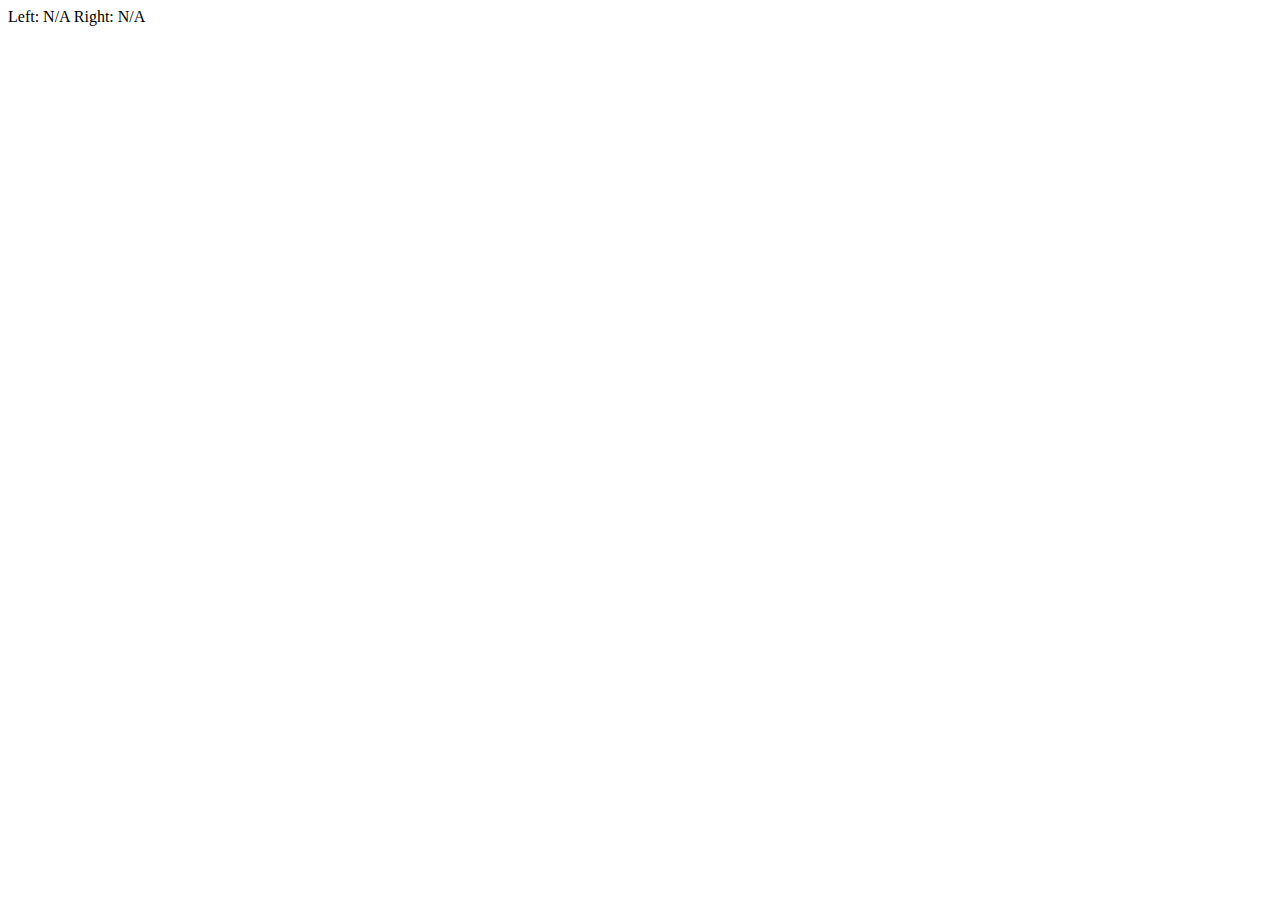
<file: bodypose-playground.html>
<!DOCTYPE html>
<html lang="en">
<head>
    <meta charset="UTF-8">
    <title>Body pose playground</title>

    <script type="module">
        import * as bodyPose from "./bodyPose.js";

        import * as tasksVision
            from "https://cdn.skypack.dev/@mediapipe/tasks-vision@0.10.0";

        /**
         * Capture the hands raised in a frame.
         */
        class HandsRaised {
            /**
             * @param {boolean} left set if left hand raised
             * @param {boolean} right set if right hand raised
             */
            constructor(left, right) {
                this.left = left;
                this.right = right;
            }
        }

        /**
         * Compute which hand is raised.
         * 
         * @param {tasksVision.NormalizedLandmark[]} pose
         * @param {number} timestamp of the frame
         * @return {HandsRaised|null}
         */
        function determineHandsRaised(pose, timestamp) {
            // NOTE (mristin):
            // See: https://developers.google.com/mediapipe/solutions/vision/pose_landmarker#pose_landmarker_model
            // for landmark indices.

            const leftShoulder = pose[11];
            const rightShoulder = pose[12];

            const leftElbow = pose[13];
            const rightElbow = pose[14];

            // NOTE (mristin):
            // If one of the shoulders is invisible, we can not determine
            // the angle between the elbows and the shoulders.
            if (
                leftShoulder.x < 0.0 
                || leftShoulder.x > 1.0
                || leftShoulder.y < 0.0
                || leftShoulder.y > 1.0
                || rightShoulder.x < 0.0
                || rightShoulder.x > 1.0
                || rightShoulder.y < 0.0
                || rightShoulder.y > 1.0
            ) {
                return null;
            }

            // NOTE (mristin):
            // The model seems to be robust even if the elbow is not in
            // the frame, so we still compute the angle when the elbows
            // are invisible.

            // NOTE (mristin):
            // We negate the y-direction as the poses are given with
            // the y-axis pointing down.

            const leftVectorX = leftElbow.x - leftShoulder.x;
            const leftVectorY = -(leftElbow.y - leftShoulder.y);

            const leftAngleRad = Math.atan2(leftVectorY, leftVectorX);
            const leftAngleDeg = leftAngleRad * (180.0 / Math.PI);

            const rightVectorX = rightElbow.x - rightShoulder.x;
            const rightVectorY = -(rightElbow.y - rightShoulder.y);

            const rightAngleRad = Math.atan2(rightVectorY, rightVectorX);
            const rightAngleDeg = rightAngleRad * (180.0 / Math.PI);

            const leftHandRaised = leftAngleDeg > 5.0;
            const rightHandRaised = (
                rightAngleDeg > 0.0
                && rightAngleDeg < 175.0
            );

            return new HandsRaised(leftHandRaised, rightHandRaised);
        }

        window.onload = function () {
            const leftHandElement = document.getElementById("left-hand");
            const rightHandElement = document.getElementById("right-hand");

            bodyPose.initializeRecognition(
                {
                    width: 480,
                    height: 360,
                    container: document.getElementById("video-container"),
                    callback: function(pose, _) {
                        const handsRaised = determineHandsRaised(pose);
                        if (handsRaised === null){
                            leftHandElement.innerText = "N/A";
                            rightHandElement.innerText = "N/A";
                            return;
                        }

                        if (handsRaised.left) {
                            leftHandElement.innerText = "Up"
                        } else {
                            leftHandElement.innerText = "Down"
                        }

                        if (handsRaised.right) {
                            rightHandElement.innerText = "Up"
                        } else {
                            rightHandElement.innerText = "Down"
                        }
                    }
                }
            );
        }
    </script>
</head>
<body>
<div id="video-container"></div>

<div id="hands">
    Left: <span id="left-hand" style="width: 10em">N/A</span>
    Right: <span id="right-hand" style="width: 10em">N/A</span>
</div>
</body>
</html>
</file>
